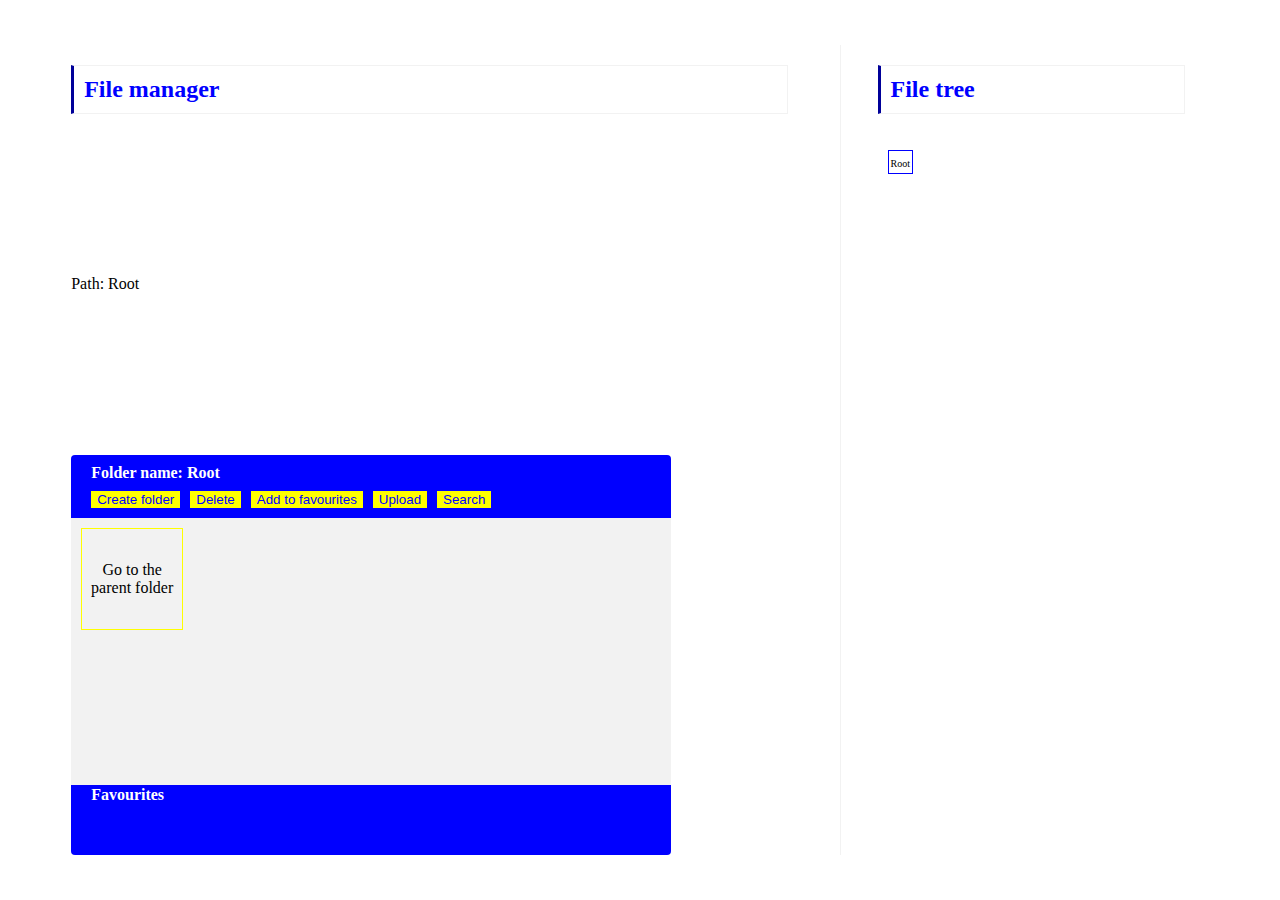
<file: index.html>
<!DOCTYPE html><html><head><title>Provider</title><meta charset="utf-8"><meta name="description" content=""><meta name="viewport" content="width=device-width,initial-scale=1"><link rel="stylesheet" href="https://use.fontawesome.com/releases/v5.0.13/css/all.css" integrity="sha384-DNOHZ68U8hZfKXOrtjWvjxusGo9WQnrNx2sqG0tfsghAvtVlRW3tvkXWZh58N9jp" crossorigin="anonymous"><link href="/static/css/main.cf56070e.css" rel="stylesheet"></head><body><div id="content"><section id="fileManager"><h2 class="fileManager-title title">File manager</h2><div class="fileManager-path"></div><div id="manager"></div></section><section id="fileTree"><h2 class="fileTree-title title">File tree</h2><ul id="copyNodetree"></ul></section></div><script type="text/javascript" src="/static/js/main.bc002d0e.js"></script></body></html>
</file>
<file: static/css/main.cf56070e.css>
#fileManager{display:-ms-flexbox;display:flex;-ms-flex-direction:column;flex-direction:column;-ms-flex-pack:justify;justify-content:space-between;-ms-flex-align:start;align-items:flex-start;-ms-flex-positive:1;flex-grow:1;width:70%;height:100%;float:left}#manager,.fileManager-path{width:90%}#manager{position:relative;background-color:#f2f2f2;border-radius:4px;margin-top:20px;overflow:hidden;max-width:600px;min-width:450px;height:400px}.manager-options{display:table;background-color:#00f;width:100%;height:35px}.manager-options-folder{color:#fff;padding-left:20px;font-weight:700}.manager-options-folder,.manager-options-layout{display:table-cell;height:inherit;vertical-align:middle}.manager-options-layout{padding-right:10px;text-align:right}.manager-tools{position:relative;background-color:#00f;padding-left:20px;padding-bottom:10px}.manager-content{width:100%;height:250px;overflow:auto}.manager-content-items{display:-ms-flexbox;display:flex;-ms-flex-direction:row;flex-direction:row;-ms-flex-pack:start;justify-content:start;-ms-flex-align:center;align-items:center;-ms-flex-wrap:wrap;flex-wrap:wrap;list-style-type:none;padding-left:0;margin:10px}.collectionItem{width:100px;height:100px;text-align:center;cursor:pointer;-webkit-box-sizing:border-block;box-sizing:border-block}.parentFolder{border:1px solid #ff0;display:-ms-inline-flexbox;display:inline-flex;-ms-flex-align:center;align-items:center}.collectionItem-name{margin:10px}.collectionItem:hover{border:1px solid #bfbfbf}.selected{border:1px solid blue!important}.collectionItem-list{display:-ms-inline-flexbox;display:inline-flex;background-color:#bfbfbf;-ms-flex-pack:start;justify-content:start;-ms-flex-align:center;align-items:center;width:100%;height:40px;margin-bottom:10px;cursor:pointer}.collectionItem-list>i,.collectionItem-list>p{margin-left:20px}.collectionItem-list.file>i{font-size:25px}.collectionItem-list.parentFolder{border:none;padding-left:20px}.collectionItem-list:hover{background-color:#d3d3d3}.manager-favourites{position:absolute;background-color:blue;bottom:0;width:100%;height:70px}.manager-favourites>p{position:absolute;color:#fff;margin-left:20px;top:-15px;font-weight:700}.manager-favourites-list{padding-left:0;height:40px;margin-top:20px;overflow:auto}.manager-favourites-list-item{display:inline-block;height:100%;margin-left:20px}.manager-favourites-list-item>i{font-size:25px}.manager-favourites-list-item>p{color:#fff;margin:0;font-size:15px}.manager-favourites-list-parentFolder{position:absolute;display:block;left:100px;top:0}.manager-favourites-list-parentFolder>i{font-size:20px}.manager-tools-upload{position:absolute;display:none;-ms-flex-align:center;align-items:center;-ms-flex-pack:center;justify-content:center;background-color:#fff;width:calc(100% - 25px);left:10px}.implement{display:-ms-inline-flexbox!important;display:inline-flex!important}.progressBar{position:absolute;background-color:green;height:5px;width:0;top:64px;-webkit-transition:all 3s;-o-transition:all 3s;transition:all 3s}.long{width:100%}.manager-tools-search{position:absolute;display:none;-ms-flex-align:center;align-items:center;-ms-flex-pack:center;justify-content:center;background-color:#fff;width:calc(100% - 25px);left:10px}.manager-tools-search>input{margin:1px;margin-right:10px}.manager-tools-search-result{position:absolute;background-color:#fff;display:none;-ms-flex-pack:center;justify-content:center;width:90%;top:26px;padding:10px}.manager-tools-search-result>span{margin:0 10px}.visible{display:-ms-inline-flexbox!important;display:inline-flex!important}#fileTree{position:relative;display:-ms-flexbox;display:flex;-ms-flex-direction:column;flex-direction:column;-ms-flex-pack:justify;justify-content:space-between;-ms-flex-align:start;align-items:flex-start;width:30%;height:100%;float:right;-webkit-box-sizing:border-box;box-sizing:border-box}#copyNodetree,#fileTree>.title{margin-left:10px}#fileTree:before{position:absolute;content:"";border-left:1px solid #f2f2f2;height:100%;left:-8%}#copyNodetree{-ms-flex-positive:1;flex-grow:1;padding-left:0}.tree-item{overflow:auto;padding:2px;margin-left:10px}.tree-item>i{display:block;font-size:20px}.tree-item>span{font-size:10px}.tree-location{border:1px solid blue}#content{height:90vh;margin:5vh auto}#content,.title{width:90%;-webkit-box-sizing:border-box;box-sizing:border-box}.title{border-left:3px solid #009!important;color:#00f;border:1px solid #f2f2f2;padding:10px}.icon{color:#ff0;cursor:pointer;padding-left:10px}.icon:hover{color:#bfbfbf}.fa-file,.fa-folder{color:#ff0;font-size:40px}button[type=button]{background-color:#ff0;color:blue;border:none;margin-right:10px;cursor:pointer}button[type=button]:hover{color:#bfbfbf}
/*# sourceMappingURL=main.cf56070e.css.map*/
</file>
